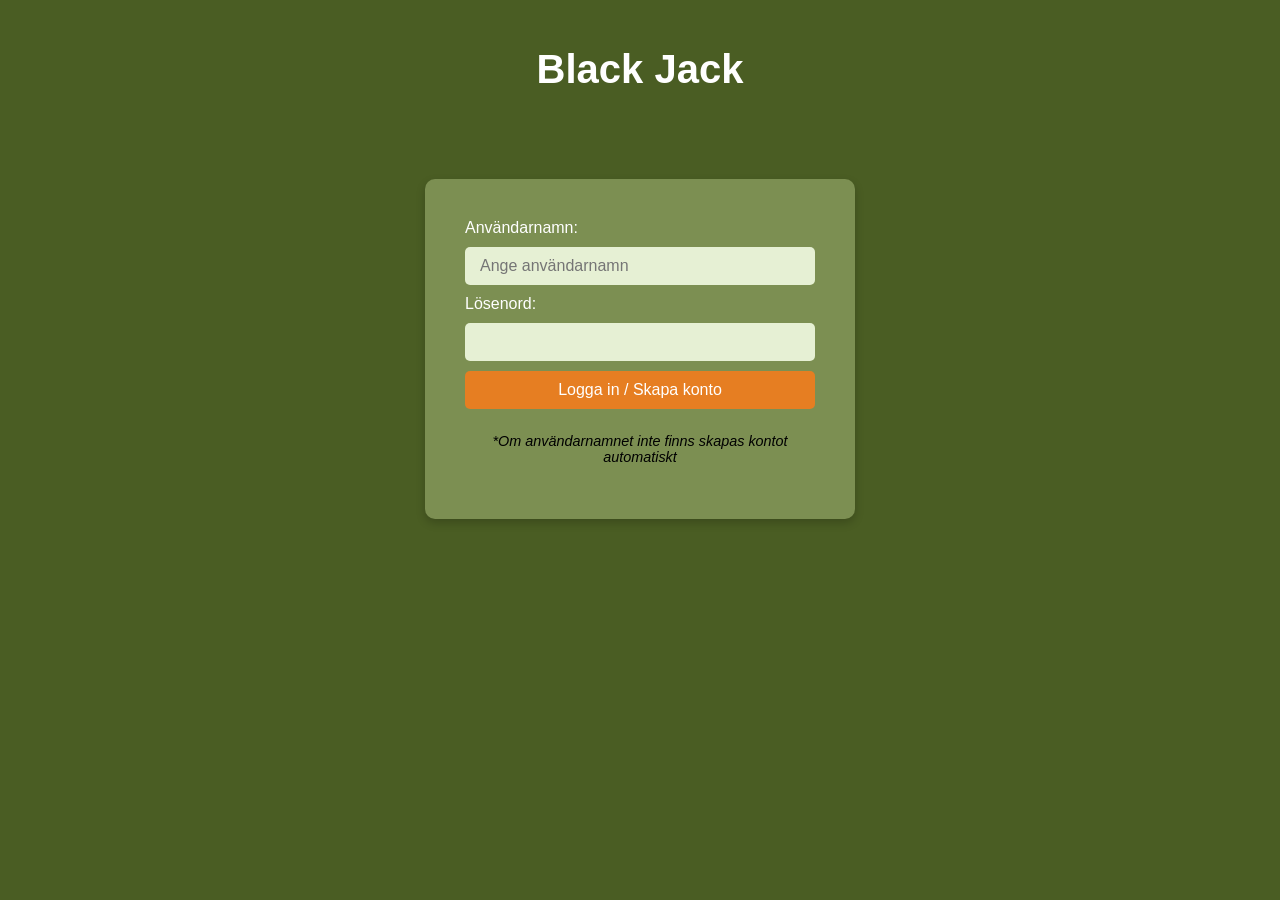
<file: index.html>
<!DOCTYPE html>
<html lang="en">
<head>
    <meta charset="UTF-8">
    <meta name="viewport" content="width=device-width, initial-scale=1.0">
    <title>Black Jack</title>
    <script src="./js/login.js" defer></script>
    <link rel="stylesheet" href="./Styles/index.css">
</head>
<body >
    <header>
       
            <h1>Black Jack</h1>
        
    </header>
    <main  class="loginPage">
        <section class="loginContainer">
            <form class="loginForm" id="loginForm">
            <label for="username">Användarnamn:</label>
            <input type="text" id="username" placeholder="Ange användarnamn" autocomplete="off">
            
            <label for="pwd">Lösenord:</label>
            <input type="password" id="pwd">
            
            <input type="submit" id="submit" value="Logga in / Skapa konto"/>
            
            <p class="info" id="info">*Om användarnamnet inte finns skapas kontot automatiskt</p>
            </form>           
            
        </section>


    </main>

</body>
</html>
</file>
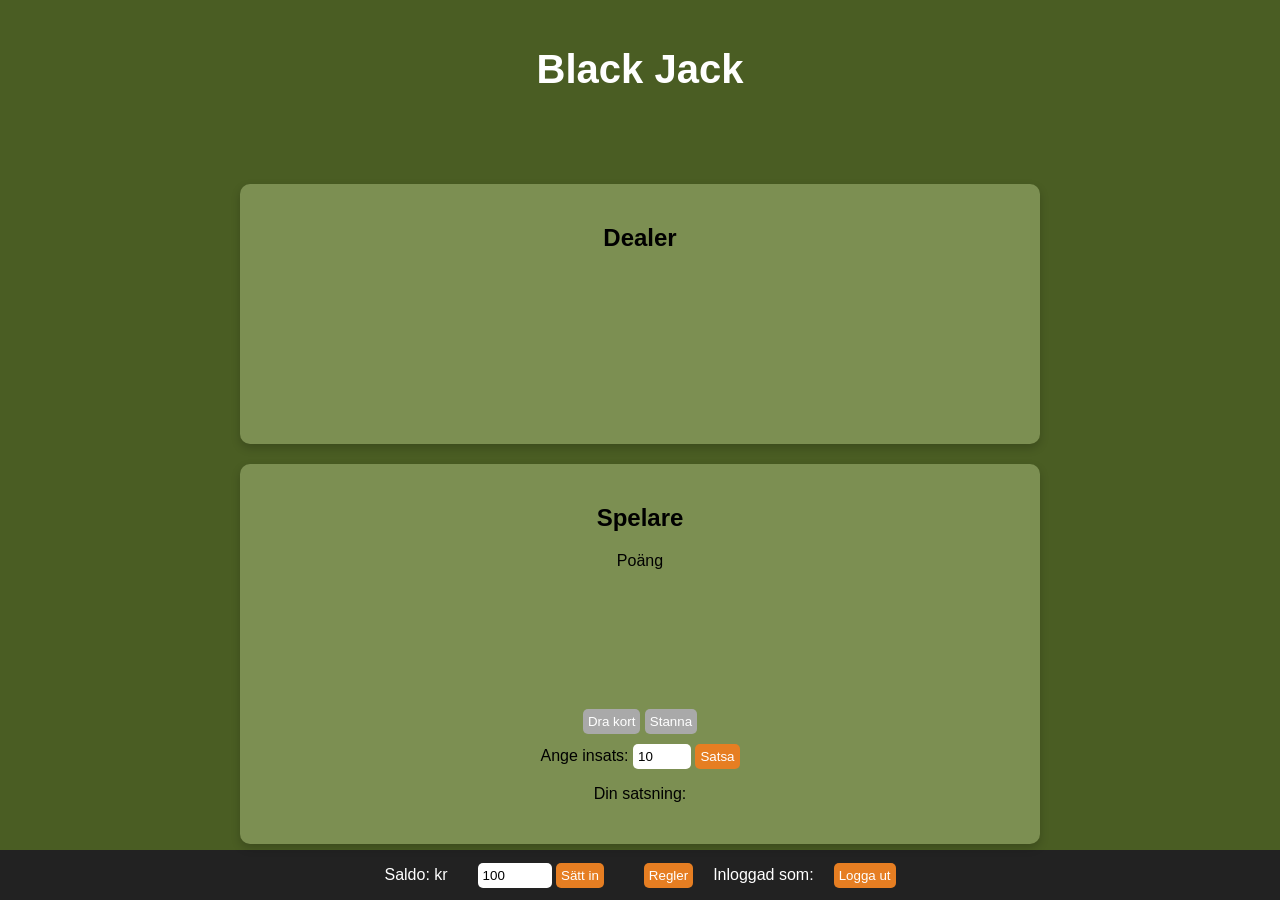
<file: game.html>
<!DOCTYPE html>
<html lang="en">
<head>
    <meta charset="UTF-8">
    <meta name="viewport" content="width=device-width, initial-scale=1.0">
    <title>Black Jack</title>
    <script src="./js/app.js" defer></script>
    <link rel="stylesheet" href="./Styles/game.css">
</head>
<body>
    <header>
        
        <h1>Black Jack</h1>
        
    </header>
    <main>
        <section class="containerGame">
                   <div class="result">
                <p id="resultMessage"></p>
            </div>

                    <div class="computer">
                <h2>Dealer</h2>        
                <div id="cHand"></div>
            </div>

<div class="playerArea">
    <div class="player">
        <h2>Spelare</h2>
        <p>Poäng <span id="points"></span> </p>
        <div id="pHand"></div>
    </div>

    <div class="controls">
        <button id="draw">Dra kort</button>
        <button id="stop">Stanna</button>
    </div>

     <div class="betting">
        <label for="bet">Ange insats:</label>
        <input type="number" id="bet" name="bet" min="10" max="500" value="10"/>
        <button id="betButton">Satsa</button>
        <p>Din satsning: <span id="yourBet"></span> </p>
        </p>
    </div>
</div>


</section>



</main>
<div class="gameFooter">
<div class="footerContent">
 <div class="balanceSection">

     <div class="balanceInfo">
         <p>Saldo: <span id="balance"> </span> kr</p>
        </div>
        
        <div class="depositControl">
            <input type="number" id="deposit" name="Deposit" min="100" max="10000" value="100"/>
            <button id="depositButton">Sätt in</button>  
        </div>
    </div>
        
    <div class="userinfo">
        <button id="rulesbtn">Regler</button>
        <p>Inloggad som: <span id="user"></span></p>
        <button id="logout">Logga ut</button>

    </div>  
    </div>
</div>

<div id="rulesModal" class="rulesModal-overlay">
  <div class="rulesModal-box">
  <div class="modal-header">
      <button id="closeBtn" class="modal-close">×</button>
    </div>
    <div id="rulesText"></div>
  </div>
</div>
</body>
</html>
</file>
<file: Styles/index.css>
body {
  font-family: Arial, sans-serif;
  background-color: #4A5D23;
  margin: 0;
  padding: 0;
  height: 100%;
  overflow-x: hidden;
  color: white;
}

header {
  text-align: center;
  padding-top: 20px;
  padding-bottom: 60px;
}

h1 {
  font-family: "Rubik", sans-serif;
  font-size: 2.5rem;
}

.container {
  display: grid;
  gap: 2px;
  max-width: 800px;
  margin: 0 auto;
}

.containerGame {
  display: grid;
  gap: 20px;
  max-width: 800px;
  margin: 0 auto;
}

header {
  display: grid;
  gap: 20px;
  max-width: 800px;
  margin: 0 auto;
}

button {
  padding: 5px;
  border: none;
  border-radius: 5px;
  background-color: #e67e22;
  color: white;
  cursor: pointer;
}

button:hover {
  background-color: #d35400;
}

button:disabled {
  background-color: darkgray;
  cursor: default;
}

input[type=number] {
  padding: 5px;
  border: none;
  border-radius: 5px;
}

.loginPage {
  display: flex;
  justify-content: center;
  align-items: flex-start;
  min-height: 50vh;
}

.loginContainer {
  background-color: #7c8f52;
  color: #000000;
  padding: 40px;
  width: 350px;
  border-radius: 10px;
  box-shadow: 0 4px 10px rgba(0, 0, 0, 0.2);
  text-align: center;
}

input {
  padding: 5px;
  border: none;
  border-radius: 5px;
}

.loginForm {
  display: flex;
  flex-direction: column;
  gap: 10px;
}

.loginForm label {
  display: block;
  margin-bottom: 0;
  text-align: left;
  color: white;
  text-shadow: #000000;
}

.loginForm input[type=submit] {
  padding: 5px;
  border: none;
  border-radius: 5px;
  background-color: #e67e22;
  color: white;
  cursor: pointer;
}

.loginForm input[type=submit]:hover {
  background-color: #d35400;
}

.loginForm input, .loginForm input[type=submit] {
  padding: 10px 15px;
  font-size: 1rem;
}

.loginForm input[type=text] {
  background-color: #E6F0D4;
}

.loginForm input[type=password] {
  background-color: #E6F0D4;
}

.info {
  font-size: 0.9rem;
  font-style: italic;
}

/*# sourceMappingURL=index.css.map */
</file>
<file: Styles/game.css>
body {
  font-family: Arial, sans-serif;
  background-color: #4A5D23;
  margin: 0;
  padding: 0;
  height: 100%;
  overflow-x: hidden;
  color: white;
}

header {
  text-align: center;
  padding-top: 20px;
  padding-bottom: 60px;
}

h1 {
  font-family: "Rubik", sans-serif;
  font-size: 2.5rem;
}

.container {
  display: grid;
  gap: 2px;
  max-width: 800px;
  margin: 0 auto;
}

.containerGame {
  display: grid;
  gap: 20px;
  max-width: 800px;
  margin: 0 auto;
}

header {
  display: grid;
  gap: 20px;
  max-width: 800px;
  margin: 0 auto;
}

button {
  padding: 5px;
  border: none;
  border-radius: 5px;
  background-color: #e67e22;
  color: white;
  cursor: pointer;
}

button:hover {
  background-color: #d35400;
}

button:disabled {
  background-color: darkgray;
  cursor: default;
}

input[type=number] {
  padding: 5px;
  border: none;
  border-radius: 5px;
}

html,
body {
  margin: 0;
  padding: 0;
  height: 100%;
}

body {
  display: flex;
  flex-direction: column;
  min-height: 100vh;
}

main {
  flex: 1;
  display: flex;
  justify-content: center;
  align-items: center;
}

.containerGame {
  flex: 2;
  display: flex;
  flex-direction: column;
  gap: 20px;
  width: 90%;
  max-width: 800px;
  text-align: center;
  position: relative;
}

.result {
  position: absolute;
  top: 34%;
  left: 38%;
  width: 20%;
  height: 10%;
  display: flex;
  justify-content: center;
  align-items: center;
  padding: 10px;
  background: rgba(0, 0, 0, 0.6);
  border: solid 2px white;
  z-index: 100;
  font-size: 1em;
  font-variant-caps: all-petite-caps;
  opacity: 0;
}

.result.show {
  opacity: 1;
}

.computer {
  min-height: 220px;
  background-color: #7c8f52;
  color: #000000;
  padding: 20px;
  border-radius: 10px;
  box-shadow: 0 4px 10px rgba(0, 0, 0, 0.2);
  text-align: center;
}

.playerArea {
  display: flex;
  flex-direction: column;
  min-height: 220px;
  background-color: #7c8f52;
  color: #000000;
  padding: 20px;
  border-radius: 10px;
  box-shadow: 0 4px 10px rgba(0, 0, 0, 0.2);
  text-align: center;
}

.player {
  min-height: 220px;
}

.controls,
.betting {
  margin: 5px;
}

.gameFooter {
  display: flex;
  justify-content: space-between;
  align-items: center;
  background-color: #222;
  width: 100%;
}

.footerContent {
  max-width: 800px;
  margin: 0 auto;
  gap: 40px;
  display: flex;
  justify-content: space-between;
  align-items: center;
}

.balanceSection {
  display: flex;
  align-items: center;
  gap: 30px;
}

.balanceInfo {
  display: flex;
  flex-direction: column;
}

.userinfo {
  display: flex;
  align-items: center;
  gap: 20px;
}

div.rulesModal-overlay {
  position: fixed;
  top: 0;
  left: 0;
  width: 100vw;
  height: 100vh;
  background-color: rgba(0, 0, 0, 0.5);
  z-index: 1000;
  display: none;
  justify-content: center;
  align-items: center;
}
div.rulesModal-overlay.is-visible {
  display: flex;
}

.rulesModal-box {
  background-color: #4A5D23;
  border: solid 2px #7c8f52;
  padding: 20px;
  border-radius: 10px;
  width: 80%;
  max-width: 500px;
  text-align: left;
  display: flex;
  flex-direction: column;
}

.modal-header {
  display: flex;
  justify-content: flex-end;
  width: 100%;
}

.modal-close {
  background: #e67e22;
  border: none;
  color: white;
  font-size: 1.5rem;
  cursor: pointer;
  padding: 5px 10px;
  line-height: 1;
}
.modal-close:hover {
  background-color: #d35400;
}

.rulesText {
  font-size: 1em;
  white-space: pre-wrap;
}

.compact {
  margin: 0;
}

/*# sourceMappingURL=game.css.map */
</file>
